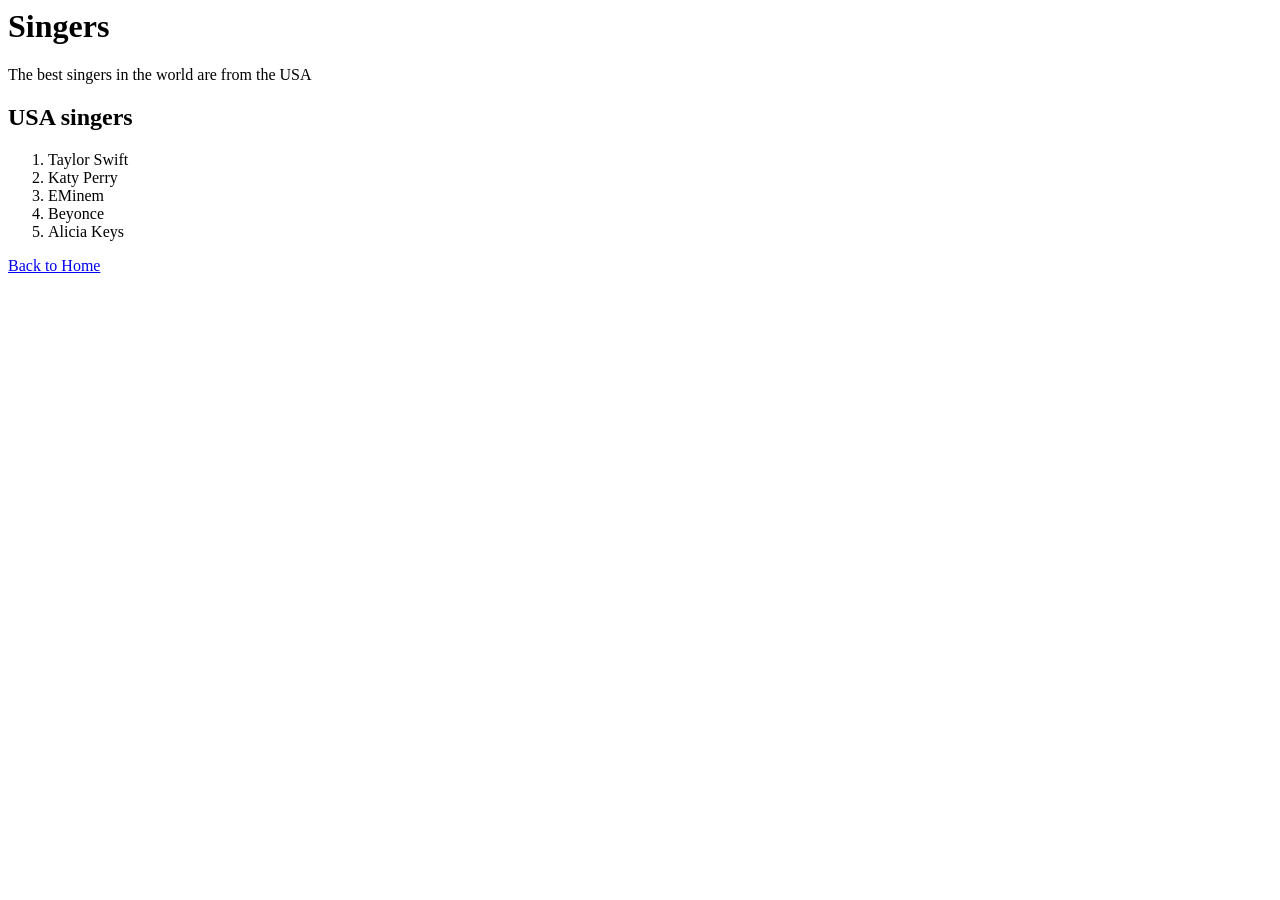
<file: page2.html>
<head>
    <title>Music Genres</title>
</head>
<body>
    <header>
        <h1>Singers</h1>
    </header>
    <main>
        <p>The best singers in the world are from the USA</p>
        <h2>USA singers</h2>
        <ol>
            <li>Taylor Swift</li>
            <li>Katy Perry</li>
            <li>EMinem</li>
            <li>Beyonce</li>
            <li>Alicia Keys</li>
        </ol>
    </main>
    <footer>
        <a href="index.html">Back to Home</a>
    </footer>
</body>
</file>
